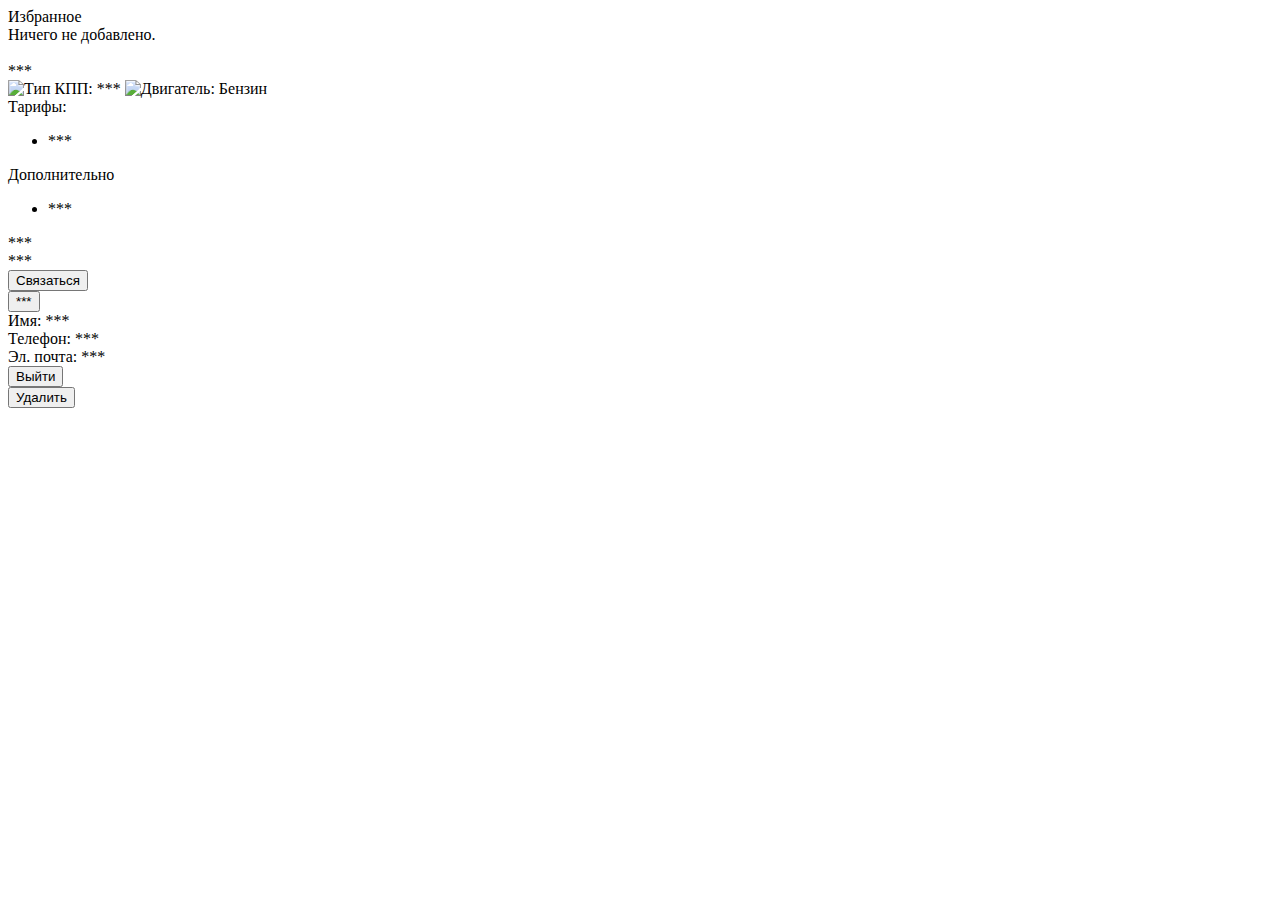
<file: src/main/resources/templates/account.html>
<!DOCTYPE html>
<html lang="en" xmlns="http://www.w3.org/1999/xhtml" xmlns:th="http://www.thymeleaf.org">
<head>
    <meta charset="UTF-8">
    <link rel="stylesheet" type="text/css" th:href="@{/css/account.css}">
    <link rel="stylesheet" type="text/css" th:href="@{css/header.css}">
    <link rel="stylesheet" type="text/css" th:href="@{css/footer.css}">
    <meta name="_csrf" th:content="${_csrf.token}"/>
    <meta name="_csrf_header" th:content="${_csrf.headerName}"/>
    <title>Аккаунт</title>
</head>
<body>
<header th:include="header :: header"></header>
  <main>
      <article class="favorite-cars">
          <div class="favorite-header">Избранное</div>
          <div th:if="${#lists.size(favorites)} == 0" class="nothing-found">Ничего не добавлено.</div>
          <div th:each="car : ${favorites}" class="car">
              <a class="img-link"><img th:src="@{'/api/image/'+ ${car.photos[0].id}}" class="car-image"></a>
              <div class="car-info">
                  <div class="car-name" th:text="${car.name}">***</div>
                  <img th:src="@{/img/gearbox.png}" width="26" height="20" alt="Тип КПП: " class="char-image">
                  <span class="characteristics" th:text="${car.gearbox.type}">***</span>
                  <img th:src="@{/img/fuel.png}" width="18" height="20" alt="Двигатель: " class="char-image">
                  <span class="characteristics" th:text="${car.engine.type}">Бензин</span><br>
                  <div class="addon-info">
                      <div class="rates-holder">
                          <div class="addon">Тарифы:</div>
                          <ul class="addon-list">
                              <li th:each="rate : ${car.rates}" th:text="${rate.rate}">***</li>
                          </ul>
                      </div>
                      <div class="addons-holder">
                          <div class="addon">Дополнительно</div>
                          <ul class="addon-list">
                              <li th:each="addon : ${car.addons}" th:text="${addon}">***</li>
                          </ul>
                      </div>
                  </div>
                  <div class="price-info" th:if="${car.payFrequency} != null" th:text="'Выплаты раз в ' + ${car.payFrequency} + ' ' + ${T(com.javatemplates.taxicompany.models.carmodel.StringDay).getDesc(car.payFrequency)}">***</div>
                  <div class="price-info" th:if="${car.rentalPeriod} != null" th:text="'Мин. срок аренды - ' + ${car.rentalPeriod} + ' ' + ${T(com.javatemplates.taxicompany.models.carmodel.StringDay).getDesc(car.rentalPeriod)}">***</div>
                  <div class="bottom-buttons-holder">
                      <form th:action="@{'/contact/car/' + ${car.id}}" method="post">
                          <button type="submit" class="bottom-button">
                              Связаться
                          </button>
                      </form>
                      <button th:if="${user}" th:attr="car-id=${car.id}" th:text="${user.isInFavorite(car.id)}?'Удалить':'В избранное'" type="button" class="bottom-button" th:classappend="${user.isInFavorite(car.id)}?'remove-favorite-button':'add-favorite-button'">
                          ***
                      </button>
                  </div>
              </div>
              <div class="car-price">
                  <div class="price" th:text="${car.price} + '₽/день'"></div>
              </div>
          </div>
      </article>
    <article class="user-info">
        <div class="user-info-field"> Имя: <span th:text="${user.name}">***</span></div>
        <div class="user-info-field"> Телефон: <span th:text="${user.phoneNumber}">***</span></div>
        <div class="user-info-field"> Эл. почта: <span th:text="${user.email} == ''?'не указан':${user.email}">***</span></div>
        <div class="user-buttons-holder">
            <form id="logout-form" th:action="@{/logout}" th:method="post">
                <button class="user-button">Выйти</button>
            </form>
            <form id="delete-account-form" th:action="@{/logout}" th:method="post">
                <button id="user-delete-button" class="user-button" th:attr="user-id=${user.id}">Удалить</button>
            </form>

        </div>
    </article>
  </main>
<script th:src="@{/js/account.js}">
</script>
<footer th:include="footer :: footer"></footer>
</body>
</html>
</file>
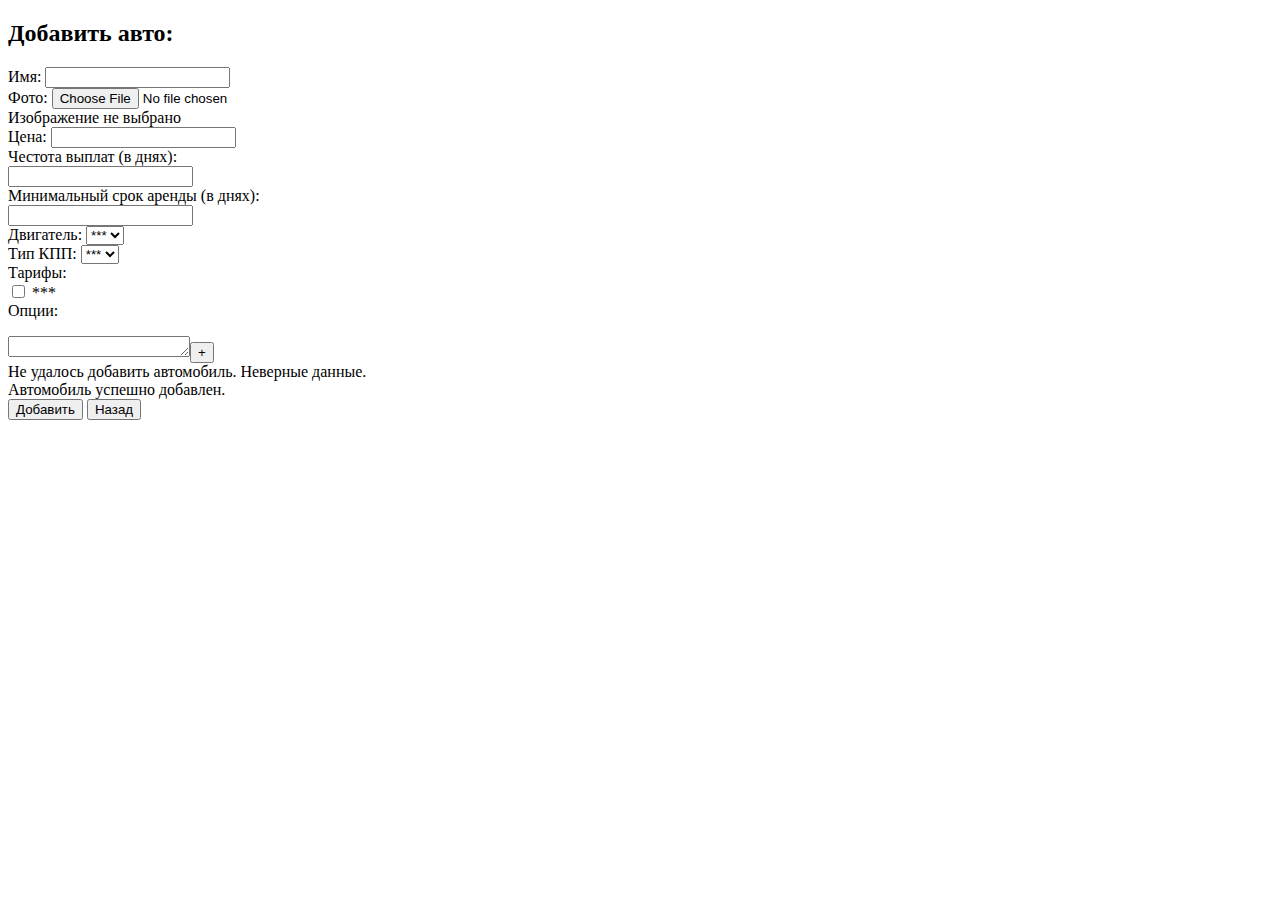
<file: src/main/resources/templates/add-car.html>
<!DOCTYPE html>
<html lang="en" xmlns="http://www.w3.org/1999/xhtml" xmlns:th="http://www.thymeleaf.org">
<head>
    <meta charset="UTF-8">
    <title>Добавть авто</title>
    <link rel="stylesheet" type="text/css" th:href="@{/css/add-car.css}">
    <meta name="_csrf" th:content="${_csrf.token}"/>
    <meta name="_csrf_header" th:content="${_csrf.headerName}"/>
</head>
<body>
    <h2>Добавить авто: </h2>
    <div class="form-group">
        <label for="name" class="form-label">Имя: </label>
        <input type="text" id="name">
    </div>
    <div class="form-group" id="image-choose">
        <label for="add-image" class="form-label">
            Фото:
        </label>
        <input type="file" id="add-image"><br>
        <div class = "preview-image" id="preview-blank">
            <div class="image-not-selected-text">Изображение не выбрано</div>
        </div>
    </div>
    <div class="form-group">
        <label for="price" class="form-label">Цена: </label>
        <input type="text" id="price">
    </div>
    <div class="form-group">
        <label for="name" class="form-label">Честота выплат (в днях): </label><br>
        <input type="text" id="pay-frequency">
    </div>
    <div class="form-group">
        <label for="name" class="form-label">Минимальный срок аренды (в днях): </label><br>
        <input type="text" id="rental-period">
    </div>
    <div class="form-group">
        <label for="engine" class="form-label">
            Двигатель:
        </label>
        <select id="engine">
            <option th:each="engine : ${T(com.javatemplates.taxicompany.models.carmodel.Engine).values()}"
                    th:text="${engine.type}"
                    th:value="${engine}">
                ***
            </option>
        </select>
    </div>
    <div class="form-group">
        <label for="gearbox">
            Тип КПП:
        </label>
        <select id="gearbox" class="entry-select">
            <option th:each="gearbox : ${T(com.javatemplates.taxicompany.models.carmodel.Gearbox).values()}"
                    th:text="${gearbox.type}"
                    th:value="${gearbox}">
                ***
            </option>
        </select>
    </div>
    <div class="form-group">
        <div>Тарифы: </div>
        <div class="rate" th:each="rate : ${T(com.javatemplates.taxicompany.models.carmodel.Rate).values()}">
            <input type="checkbox" th:value="${rate}" class="rate-checkbox" th:id="'checkbox-' + ${rateStat.index}">
            <label th:for="'checkbox-' + ${rateStat.index}" class="entry-text" th:text="${rate.rate}">***</label>
        </div>
    </div>
    <div class="form-group">
        <div>
            Опции:
        </div>
        <ul id="addons">
        </ul>
        <div class="addon-button-holder">
            <textarea id="addon-text" rows="1" cols="20"></textarea><button id="addon-add" class="add change-list">+</button>
        </div>
    </div>
    <div class="form-group error-message">
        Не удалось добавить автомобиль. Неверные данные.
    </div>
    <div class="form-group success-message">
        Автомобиль успешно добавлен.
    </div>
    <div class="form-group">
        <button id="put" type="button" class="regular-button">
            Добавить
        </button>
        <a th:href="@{/admin/cars?page=0}">
            <button class="regular-button">Назад</button>
        </a>
    </div>
    <script th:src="@{/js/add-car.js}">
    </script>
</body>
</html>
</file>
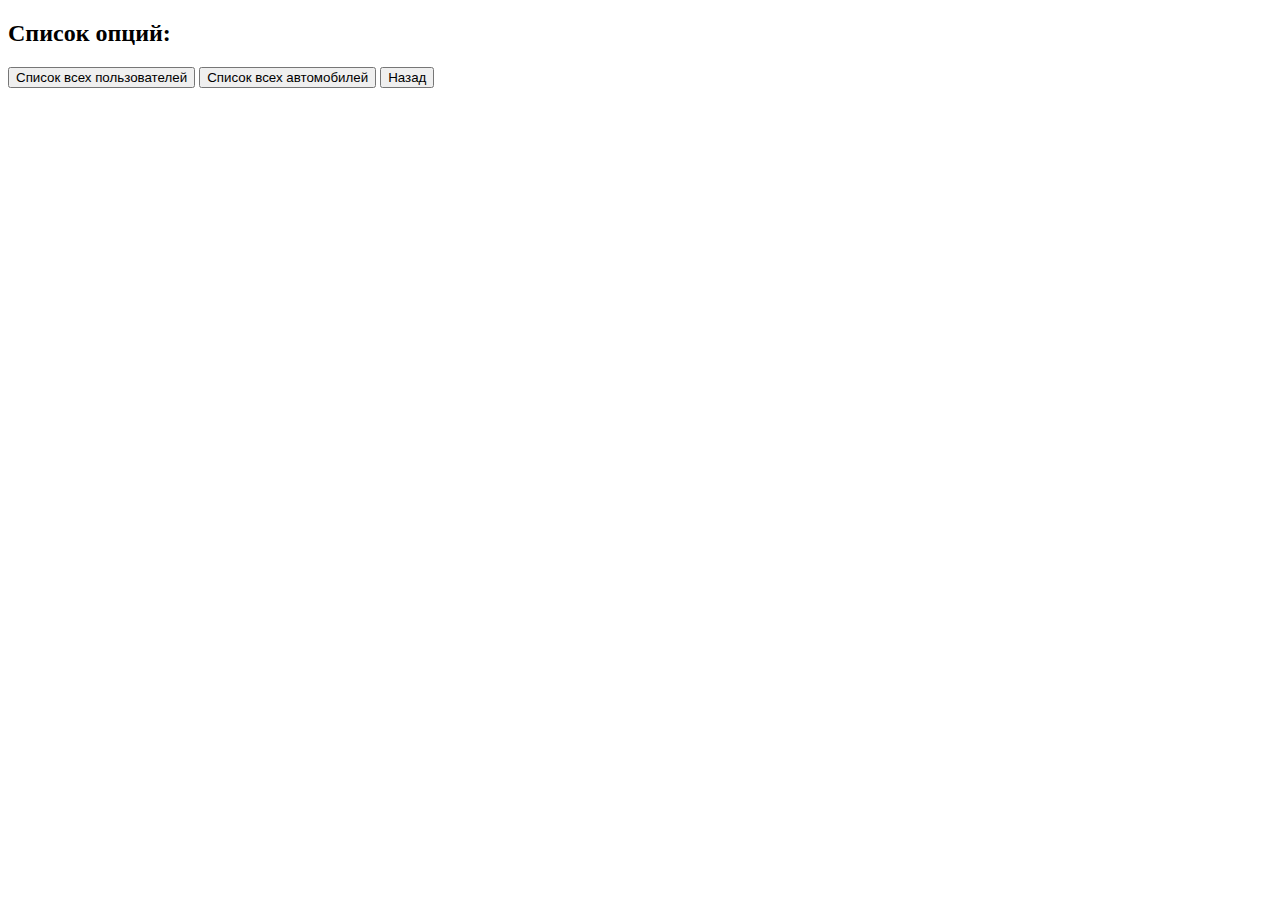
<file: src/main/resources/templates/admin.html>
<!DOCTYPE html>
<html lang="en" xmlns="http://www.w3.org/1999/xhtml" xmlns:th="http://www.thymeleaf.org">
<head>
    <meta charset="UTF-8">
    <link rel="stylesheet" type="text/css" th:href="@{/css/admin.css}">
    <title>Панель администратора</title>
</head>
<body>
    <h2>
        Список опций:
    </h2>
    <div class="options-list">
        <a th:href="@{/admin/users}">
            <button class="option-button">Список всех пользователей</button>
        </a>
        <a th:href="@{admin/cars?page=0}">
            <button class="option-button">Список всех автомобилей</button>
        </a>
        <a th:href="@{/home}">
            <button class="option-button">Назад</button>
        </a>
    </div>
</body>
</html>
</file>
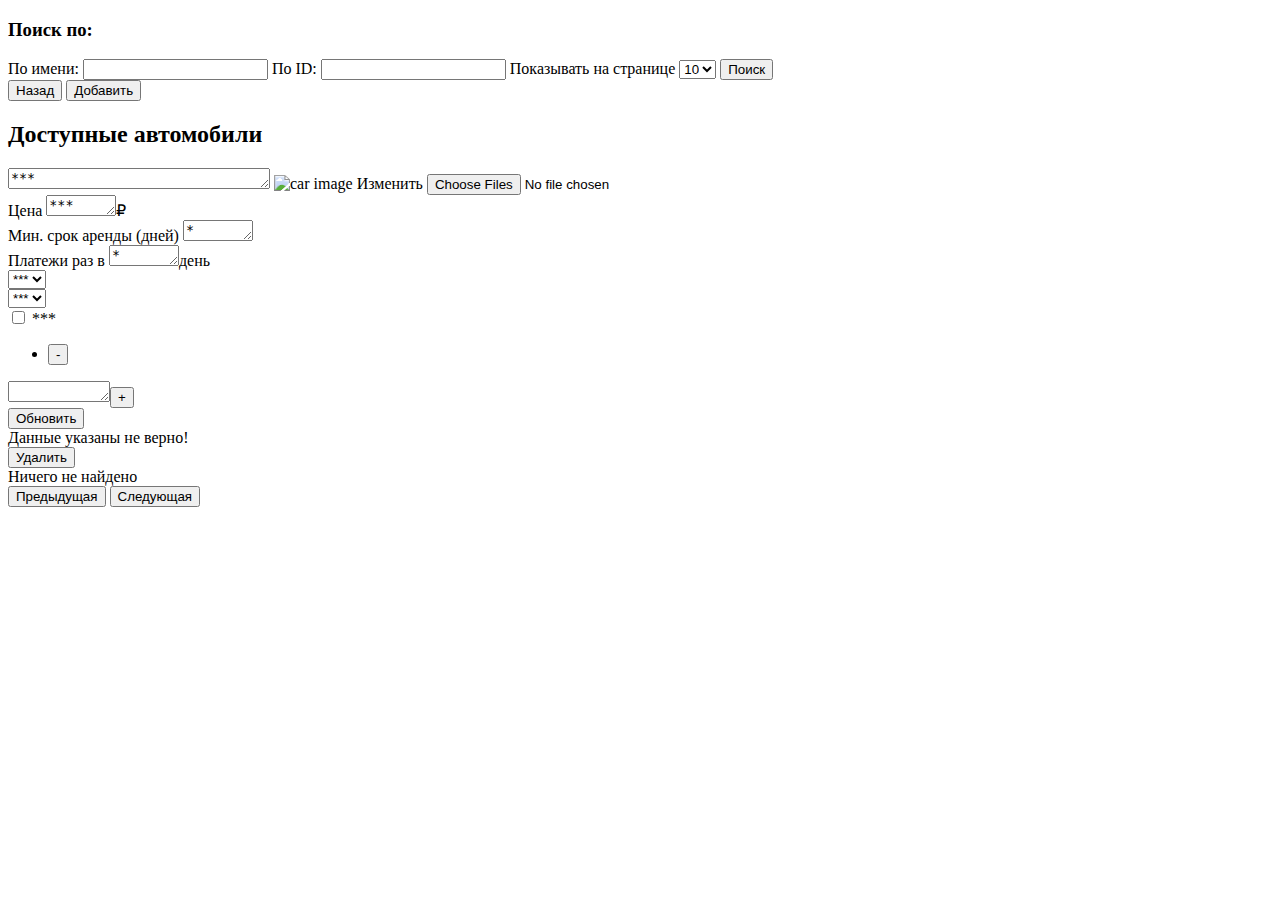
<file: src/main/resources/templates/cars-admin.html>
<!DOCTYPE html>
<html lang="en" xmlns="http://www.w3.org/1999/xhtml" xmlns:th="http://www.thymeleaf.org">
<head>
    <meta charset="UTF-8">
    <link rel="stylesheet" type="text/css" th:href="@{/css/admin-cars.css}">
    <meta name="_csrf" th:content="${_csrf.token}"/>
    <meta name="_csrf_header" th:content="${_csrf.headerName}"/>
    <title>Список автомобилей</title>
</head>
<body>
    <form th:action="@{/admin/cars/setfilter}" method="post" class="filter-form">
        <h3>
            Поиск по:
        </h3>
        <label for="filter-name" class="filter-label">По имени: </label>
        <input type="text" class="filter-text" id="filter-name" name="name" value="">
        <label for="id" class="filter-label">По ID: </label>
        <input type="text" class="filter-text" id="id" name="id" value="">
        <span>
            Показывать на странице
        </span>
        <select name="size">
            <option th:selected="${filter.size} == 10" value="10">10</option>
            <option th:selected="${filter.size} == 25" value="25">25</option>
            <option th:selected="${filter.size} == 50" value="50">50</option>
        </select>
        <button type="submit" class="regular-button">Поиск</button>
    </form>
    <a class="upper-button" th:href="@{/admin}">
        <button class="regular-button">
            Назад
        </button>
    </a>
    <a class="upper-button" th:href="@{/admin/cars/add}">
        <button class="regular-button">
            Добавить
        </button>
    </a>
    <h2>Доступные автомобили</h2>
    <div class="cars-holder">
        <div th:each="car : ${cars}" class="car-entry" th:id="${car.id}">
            <div class="entry-elem">
                <div class="number" th:text="${car.id}"></div>
            </div>
            <div class="entry-elem">
                <textarea th:id="${car.id} + '-name'" class="name-text" rows="1" cols="30" th:text="${car.name}">***</textarea>
                <img th:src="@{'/api/image/' + ${car.photos[0].id}}" th:id="${car.id} + '-image'" class="entry-image" alt="car image">
                <label class="change-image-label" th:for="'change-image-' + ${car.id}">Изменить</label>
                <input type="file" multiple th:id="'change-image-' + ${car.id}" th:attr="car-id=${car.id}" class="change-image">
            </div>
            <div class="entry-elem">
                <div class="entry-price-elem">
                    <label th:for="${car.id} + '-price'">Цена</label>
                    <textarea th:id="${car.id} + '-price'" rows="1" cols="6" th:text="${car.price}">***</textarea><span>₽</span>
                </div>
                <div class="entry-price-elem">
                    <label th:for="${car.id} + '-rental-period'">Мин. срок аренды (дней)</label>
                    <textarea th:id="${car.id} + '-rental-period'" rows="1" cols="6" th:text="${car.rentalPeriod}">*</textarea>
                </div>
                <div class="entry-price-elem">
                    <label th:for="${car.id} + '-pay-frequency'">Платежи раз в</label>
                    <textarea th:id="${car.id} + '-pay-frequency'" rows="1" cols="6" th:text="${car.payFrequency}">*</textarea><span>день</span>
                </div>
            </div>
            <div class="entry-elem">
                <select th:id="${car.id} + '-gearbox'" class="entry-select">
                    <option th:each="gearbox : ${T(com.javatemplates.taxicompany.models.carmodel.Gearbox).values()}"
                            th:text="${gearbox.type}" th:selected="${car.gearbox} == ${gearbox}"
                            th:value="${gearbox}">
                        ***
                    </option>
                </select>
            </div>
            <div class="entry-elem">
                <select th:id="${car.id} + '-engine'" class="entry-select">
                    <option th:each="engine : ${T(com.javatemplates.taxicompany.models.carmodel.Engine).values()}"
                    th:text="${engine.type}" th:selected="${car.engine} == ${engine}"
                    th:value="${engine}">
                        ***
                    </option>
                </select>
            </div>
            <div class="entry-elem">
                <div class="rates-holder">
                    <div th:each="rate : ${T(com.javatemplates.taxicompany.models.carmodel.Rate).values()}">
                        <input type="checkbox" th:checked="${#lists.contains(car.rates, rate)}" th:value="${rate}" th:class="'rate-checkbox-'+${car.id}" th:id="${car.id} + '-' + ${rateStat.index} + '-rate'">
                        <label th:for="${car.id} + '-' + ${rateStat.index} + '-rate'" class="entry-text" th:text="${rate.rate}">***</label>
                    </div>
                </div>
            </div>
            <div class="entry-elem">
                <ul th:id="${car.id} + '-addons'" class="addons">
                    <li th:each="addon : ${car.addons}"><span th:class="'addon-text-' + ${car.id}" th:text="${addon}"></span><button th:attr="car-id=${car.id}" class="change-list remove">-</button></li>
                </ul>
                <div class="addon-button-holder">
                    <textarea th:id="${car.id} + '-addon-text'" rows="1" cols="10"></textarea><button th:attr="car-id=${car.id}" class="add change-list">+</button>
                </div>
            </div>
            <div class="entry-elem">
                <div class="control-buttons-holder">
                    <button class="regular-button control-button update-car" th:attr="car-id=${car.id}">Обновить</button>
                    <div class="error-message">Данные указаны не верно!</div>
                    <button class="regular-button control-button delete-car" th:attr="car-id=${car.id}">Удалить</button>
                </div>
            </div>
        </div>
    </div>
    <div class="nothing-found-message" th:if="${#lists.isEmpty(cars)}">
        Ничего не найдено
    </div>
    <div th:if="!${#lists.isEmpty(cars)}" class="buttons-holder">
        <a th:if="!${first}" th:href="@{/admin/cars(page=${page} - 1)}">
            <button class="regular-button page-button">
                Предыдущая
            </button>
        </a>
        <a th:if="!${last}" th:href="@{/admin/cars(page=${page} + 1)}">
            <button class="regular-button page-button">
                Следующая
            </button>
        </a>
    </div>
<script th:src="@{/js/cars-admin.js}">
</script>
</body>
</html>
</file>
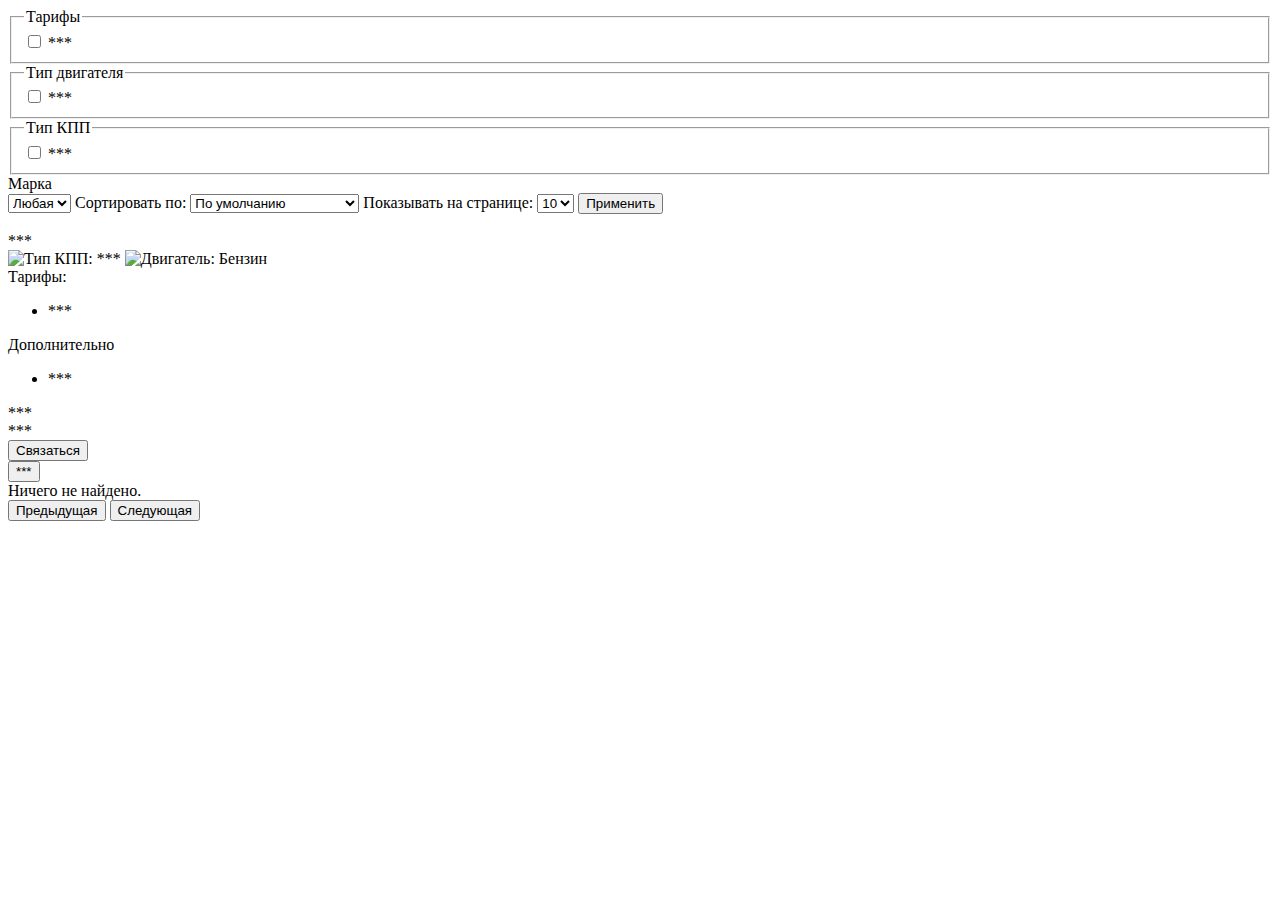
<file: src/main/resources/templates/cars.html>
<!DOCTYPE html>
<html lang="en">
<head>
    <meta charset="UTF-8">
    <title>Все машины</title>
    <link rel="stylesheet" type="text/css" th:href="@{/css/cars.css}">
    <link rel="stylesheet" type="text/css" th:href="@{/css/header.css}">
    <link rel="stylesheet" type="text/css" th:href="@{/css/footer.css}">
    <meta name="_csrf" th:content="${_csrf.token}"/>
    <meta name="_csrf_header" th:content="${_csrf.headerName}"/>
</head>
<body>
  <header th:include="header :: header"></header>
  <main>
      <form class="filter-parameters" th:action="@{/cars/all/setfilter}" method="post" th:object="${filter}">
          <fieldset>
              <legend>Тарифы</legend>
              <div th:each="rate : ${T(com.javatemplates.taxicompany.models.carmodel.Rate).values()}">
                  <input type="checkbox" th:field="*{rates}"  th:value="${rate}">
                  <label th:for="${#ids.prev('rates')}" th:text="${rate.rate}">***</label>
              </div>
          </fieldset>
          <fieldset>
              <legend>Тип двигателя</legend>
              <div th:each="engine : ${T(com.javatemplates.taxicompany.models.carmodel.Engine).values()}">
                  <input type="checkbox" th:field="*{engines}" th:value="${engine}">
                  <label th:for="${#ids.prev('engines')}" th:text="${engine.type}">***</label>
              </div>
          </fieldset>
          <fieldset>
              <legend>Тип КПП</legend>
              <div th:each="gearbox : ${T(com.javatemplates.taxicompany.models.carmodel.Gearbox).values()}">
                  <input type="checkbox" th:field="*{gearboxes}" th:value="${gearbox}">
                  <label th:for="${#ids.prev('gearboxes')}" th:text="${gearbox.type}">***</label>
              </div>
          </fieldset>
          <span class="filter-text">Марка</span><br>
          <select name="company" th:field="*{company}">
              <option value="any" selected>Любая</option>
              <option th:each="company : *{availableCompanies}" th:text="${company}" th:value="${company}"></option>
          </select>
          <span class="filter-text">Сортировать по:</span>
          <select name="sort" th:field="*{sort}">
              <option value="default">По умолчанию</option>
              <option value="price">Цене</option>
              <option value="rental-period-asc">Срок аренды (по возр.)</option>
              <option value="rental-period-desc">Срок аренды (по убыв.)</option>
          </select>
          <span class="filter-text">Показывать на странице: </span>
          <select name="show" th:field="*{showMax}">
              <option value="10">10</option>
              <option value="25">25</option>
              <option value="50">50</option>
          </select>
          <input type="submit" class="filter-button" value="Применить">
      </form>
      <article th:if="!${#lists.isEmpty(cars)}" class="content">
          <div th:each="car : ${cars}" class="car" th:classappend="(${car.id} == ${scrollTo})?'scroll-to':''">
              <a class="img-link"><img th:src="@{'/api/image/'+ ${car.photos[0].id}}" class="car-image"></a>
              <div class="car-info">
                  <div class="car-name" th:text="${car.name}">***</div>
                  <img th:src="@{/img/gearbox.png}" width="26" height="20" alt="Тип КПП: " class="char-image">
                  <span class="characteristics" th:text="${car.gearbox.type}">***</span>
                  <img th:src="@{/img/fuel.png}" width="18" height="20" alt="Двигатель: " class="char-image">
                  <span class="characteristics" th:text="${car.engine.type}">Бензин</span><br>
                  <div class="addon-info">
                      <div class="rates-holder">
                          <div class="addon">Тарифы:</div>
                          <ul class="addon-list">
                              <li th:each="rate : ${car.rates}" th:text="${rate.rate}">***</li>
                          </ul>
                      </div>
                      <div class="addons-holder">
                          <div class="addon">Дополнительно</div>
                          <ul class="addon-list">
                              <li th:each="addon : ${car.addons}" th:text="${addon}">***</li>
                          </ul>
                      </div>
                  </div>
                  <div class="price-info" th:if="${car.payFrequency} != null" th:text="'Выплаты раз в ' + ${car.payFrequency} + ' ' + ${T(com.javatemplates.taxicompany.models.carmodel.StringDay).getDesc(car.payFrequency)}">***</div>
                  <div class="price-info" th:if="${car.rentalPeriod} != null" th:text="'Мин. срок аренды - ' + ${car.rentalPeriod} + ' ' + ${T(com.javatemplates.taxicompany.models.carmodel.StringDay).getDesc(car.rentalPeriod)}">***</div>
                  <div class="bottom-buttons-holder">
                      <form th:action="@{'/contact/car/' + ${car.id}}" method="post">
                          <button type="submit" class="bottom-button">
                              Связаться
                          </button>
                      </form>
                      <button th:if="${user}" th:attr="car-id=${car.id}" th:text="${user.isInFavorite(car.id)}?'Удалить':'В избранное'" type="button" class="bottom-button" th:classappend="${user.isInFavorite(car.id)}?'remove-favorite-button':'add-favorite-button'">
                          ***
                      </button>
                  </div>

              </div>
              <div class="car-price">
                  <div class="price" th:text="${car.price} + '₽/день'"></div>
              </div>
          </div>
      </article>
      <div th:if="${#lists.isEmpty(cars)}" class="list-empty-message">
          Ничего не найдено.
      </div>
      <script th:src="@{/js/cars.js}">
      </script>
  </main>
  <div th:if="!${#lists.isEmpty(cars)}" class="buttons-holder">
      <a th:if="!${first}" th:href="@{/cars/all(page=${page} - 1)}">
          <button class="page-button">
              Предыдущая
          </button>
      </a>
      <a th:if="!${last}" th:href="@{/cars/all(page=${page} + 1)}">
          <button class="page-button">
              Следующая
          </button>
      </a>
  </div>
  <footer th:include="footer :: footer"></footer>
</body>
</html>
</file>
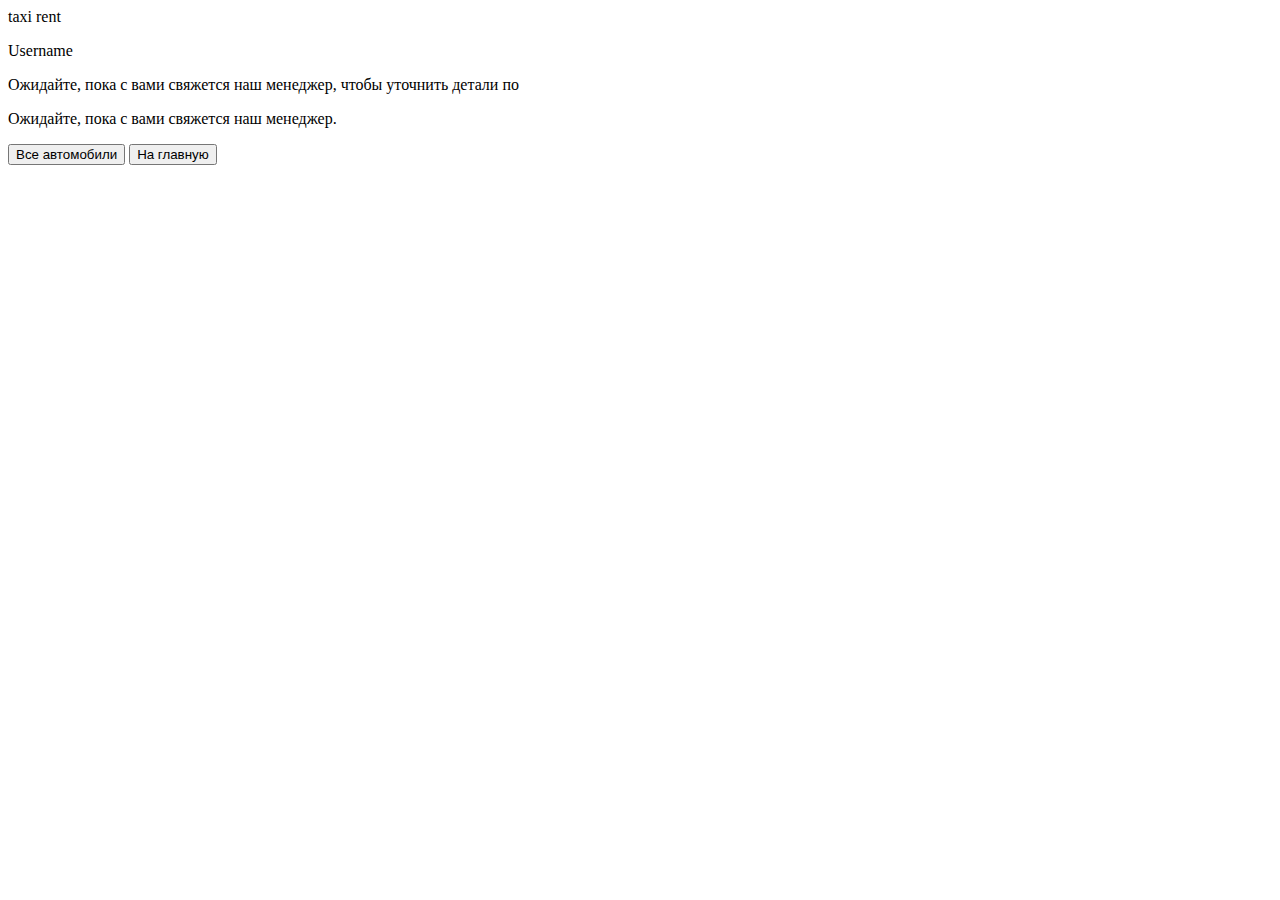
<file: src/main/resources/templates/contact-confirm.html>
<!DOCTYPE html>
<html lang="en">
<head>
    <meta charset="UTF-8">
    <link rel="stylesheet" type="text/css" th:href="@{/css/contact-confirm.css}">
    <title>Заявка принята</title>
</head>
<body>
  <article class="contact-confirm-holder">
      <div class="logo-text">taxi rent</div>
      <div class="form-header-line" id="row1"></div>
      <div class="form-header-line" id="row2"></div>
      <p th:text="${username} + ', ваша заявка принята.'">
          Username
      </p>
      <p th:if="${car} != null">
        Ожидайте, пока с вами свяжется наш менеджер, чтобы уточнить детали по
          <span th:text="${car.name}"></span>
      </p>
      <p th:if="${car} == null">
          Ожидайте, пока с вами свяжется наш менеджер.
      </p>
      <div class="buttons-holder">
          <a th:href="@{/cars/all?page=0}">
              <button type="button" class="contact-confirm-button">Все автомобили</button>
          </a>
          <a th:href="@{/home}">
              <button type="button" class="contact-confirm-button">На главную</button>
          </a>
      </div>
  </article>
</body>
</html>
</file>
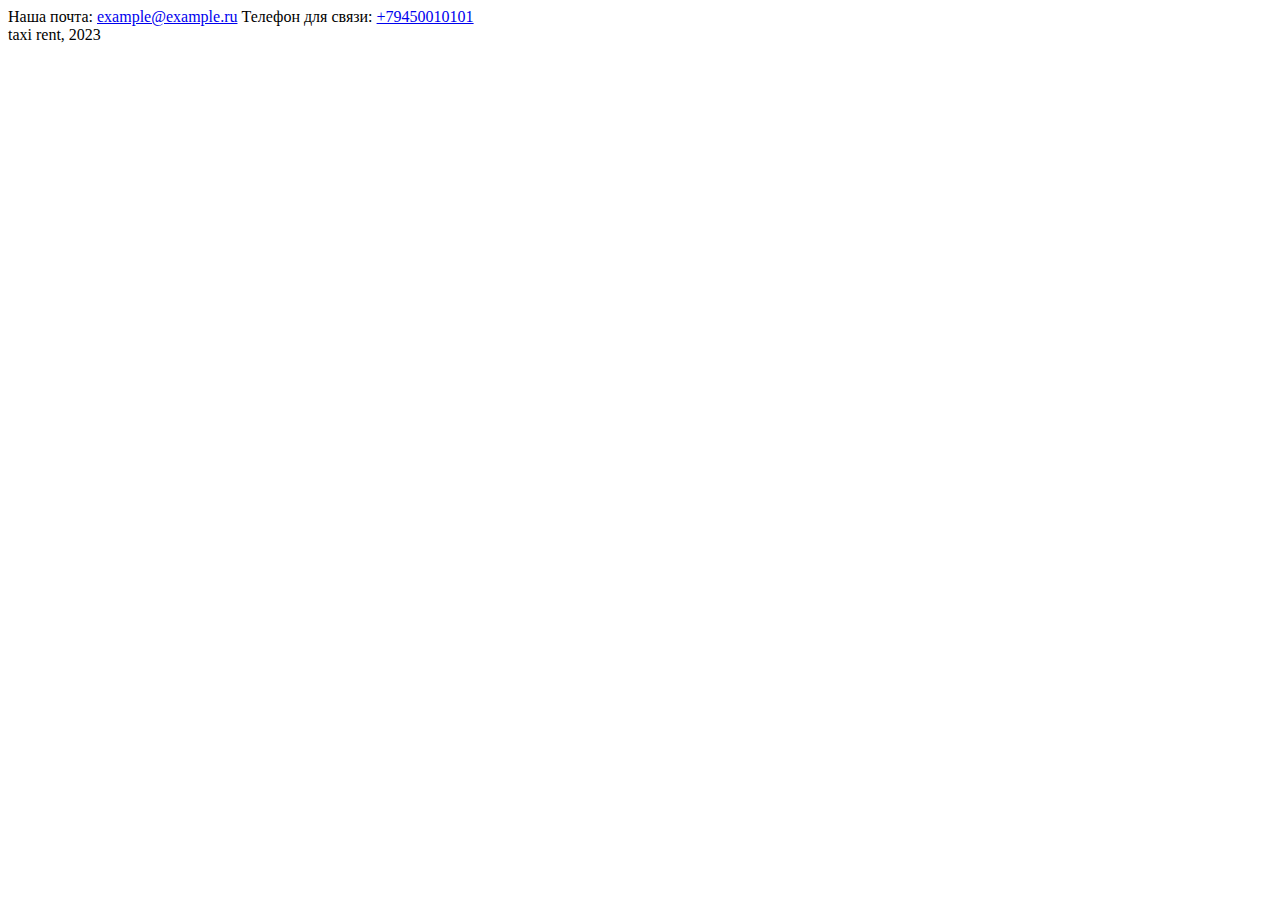
<file: src/main/resources/templates/footer.html>
<!DOCTYPE html>
<html lang="en" xmlns="http://www.w3.org/1999/xhtml" xmlns:th="http://www.thymeleaf.org">
<body>
  <footer th:fragment="footer">
    <div class="contacts">
      <span class="footer-text">Наша почта: </span>
      <a href="mailto:example@example.ru" class="footer-link">example@example.ru</a>
      <span class="footer-text">Телефон для связи: </span>
      <a href="tel:+79450010101" class="footer-link">+79450010101</a>
    </div>
    <span class="copy-text">taxi rent, 2023</span>
  </footer>
</body>
</html>
</file>
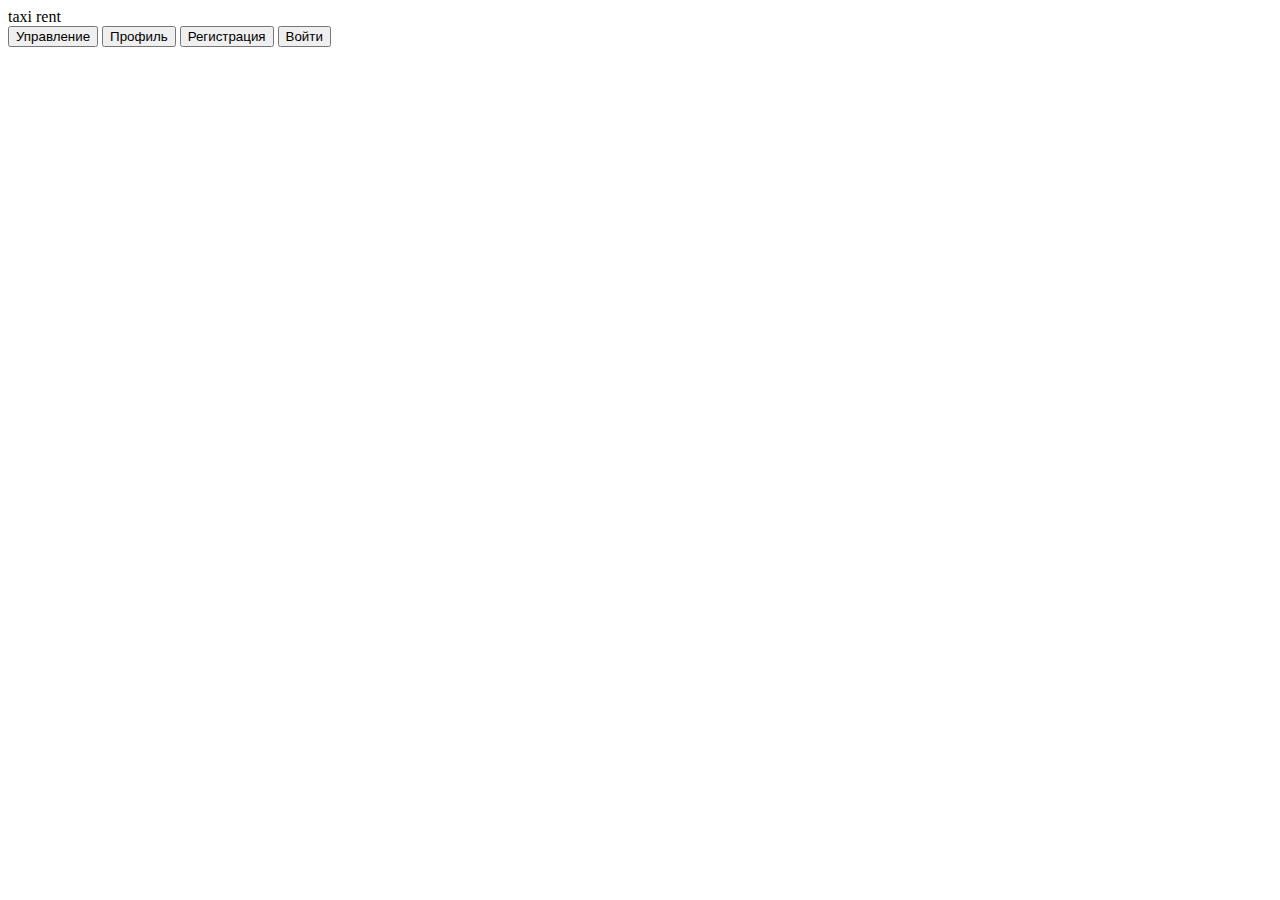
<file: src/main/resources/templates/header.html>
<!DOCTYPE html>
<html lang="en" xmlns="http://www.w3.org/1999/xhtml" xmlns:th="http://www.thymeleaf.org">
<body>
    <header th:fragment="header">
        <div id="logo"><a th:href="@{/home}">taxi rent</a><div class="header-image" id="row1">
        </div><div class="header-image" id="row2"></div></div>
        <div class="header-buttons-holder">
            <span th:if="${user}" class="username-header" th:text="'Здравствуйте, ' + ${user.name}"></span>
            <a th:if="${admin}" th:href="@{/admin}">
                <button class="header-button">
                    Управление
                </button>
            </a>
            <a th:if="${user}" th:href="@{/account}">
                <button type="button" class="header-button">
                    Профиль
                </button>
            </a>
            <a th:unless="${user}" th:href="@{/register}">
                <button type="button" class="header-button" id="reg-in-button">
                    Регистрация
                </button>
            </a>
            <a th:unless="${user}" th:href="@{/login}">
                <button type="button" class="header-button" id="sign-in-button">
                    Войти
                </button>
            </a>
        </div>
    </header>
</body>
</html>
</file>
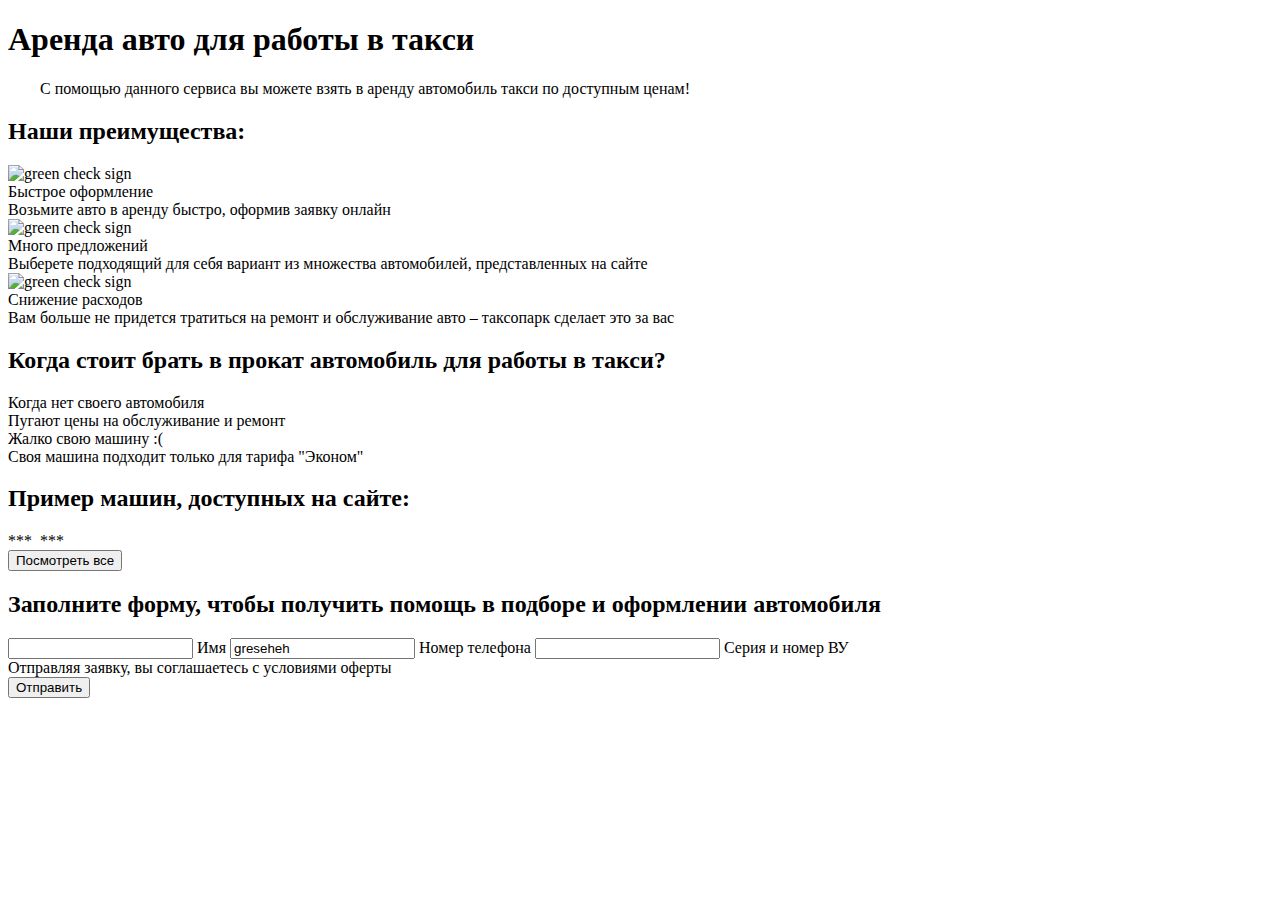
<file: src/main/resources/templates/home.html>
<!DOCTYPE html>
<html lang="en" xmlns="http://www.w3.org/1999/xhtml" xmlns:th="http://www.thymeleaf.org">
<head>
  <meta charset="UTF-8">
  <meta name="viewport" content="width=device-width, initial-scale=1.0">
  <title>Аренда авто под такси в Москве</title>
  <link rel="stylesheet" type="text/css" th:href="@{css/home-css.css}">
  <link rel="stylesheet" type="text/css" th:href="@{css/header.css}">
  <link rel="stylesheet" type="text/css" th:href="@{css/footer.css}">
  <link rel="preconnect" href="https://fonts.googleapis.com">
  <link rel="preconnect" href="https://fonts.gstatic.com" crossorigin>
  <link href="https://fonts.googleapis.com/css2?family=Noto+Sans&display=swap" rel="stylesheet">
</head>
<body>
<header th:include="header :: header"></header>
<main>
  <h1>
    Аренда авто для работы в такси
  </h1>
  <p class="text">
    &emsp;&emsp;С помощью данного сервиса вы можете взять в аренду автомобиль такси по доступным ценам!
  </p>
  <h2>
    Наши преимущества:
  </h2>
  <article class="advantages">
    <img class="check-sign" th:src="@{img/check-sign.png}" width="30" height="30" alt="green check sign">
    <div class="advantage">
      <span class="advantage-header">Быстрое оформление</span><br>
      Возьмите авто в аренду быстро, оформив заявку онлайн
    </div>
    <img class="check-sign" th:src="@{img/check-sign.png}" width="30" height="30" alt="green check sign">
    <div class="advantage">
      <span class="advantage-header">Много предложений</span><br>
      Выберете подходящий для себя вариант из множества автомобилей, представленных на сайте
    </div>
    <img class="check-sign" th:src="@{img/check-sign.png}" width="30" height="30" alt="green check sign">
    <div class="advantage">
      <span class="advantage-header">Снижение расходов</span><br>
      Вам больше не придется тратиться на ремонт и обслуживание авто &#8211; таксопарк сделает это за вас
    </div>
  </article>
  <h2>
    Когда стоит брать в прокат автомобиль для работы в такси?
  </h2>
  <article class="cases">
    <span class="case"><div class="marker" id="marker1"></div>Когда нет своего автомобиля</span>
    <span class="case"><div class="marker" id="marker2"></div>Пугают цены на обслуживание и ремонт</span>
    <span class="case"><div class="marker" id="marker3"></div>Жалко свою машину :(</span>
    <span class="case"><div class="marker" id="marker4"></div>Своя машина подходит только для тарифа "Эконом"</span>
  </article>
  <h2>
    Пример машин, доступных на сайте:
  </h2>
  <article class="cars">
    <a th:each="car : ${cars}" th:href="@{'/cars/' + ${car.id}}">
      <div  class="car">
        <span class="car-header" th:text="${car.name}">***</span>
        <img class="car-image" th:src="@{'/api/image/' + ${car.photos[0].id}}" >
        <span class="car-price" th:text="'От ' + ${car.price} + '₽ в сутки'">***</span>
      </div>
    </a>
  </article>
  <div class="all-cars-button-holder">
    <a th:href="@{/cars/all(page=0)}">
      <button type="button" class="show-all-cars black-button">Посмотреть все</button>
    </a>
  </div>

  <h2>Заполните форму, чтобы получить помощь в подборе и оформлении автомобиля</h2>
  <form th:action="@{/contact}" method="post" th:object="${contactForm}" class="found-car-form">
    <input type="text" th:field="*{name}" name="name" id="name" class="form-text-input" required>
    <label for="name" class="form-label req" id="name-label">Имя</label>
    <input type="text" th:field="*{phoneNumber}" class="form-text-input" id="phone" name="phone" required value="greseheh">
    <label for="phone" class="form-label">Номер телефона</label>
    <input type="text" th:field="*{driverLicense}" class="form-text-input" id="license">
    <label for="license" class="form-label">Серия и номер ВУ</label>
    <div class="form-text">Отправляя заявку, вы соглашаетесь с условиями <a th:href="@{/api/files/offer}">оферты</a></div>
    <button type="submit" class="send-form black-button">Отправить</button>
  </form>
</main>
<footer th:include="footer :: footer"></footer>
</body>
</html>
</file>
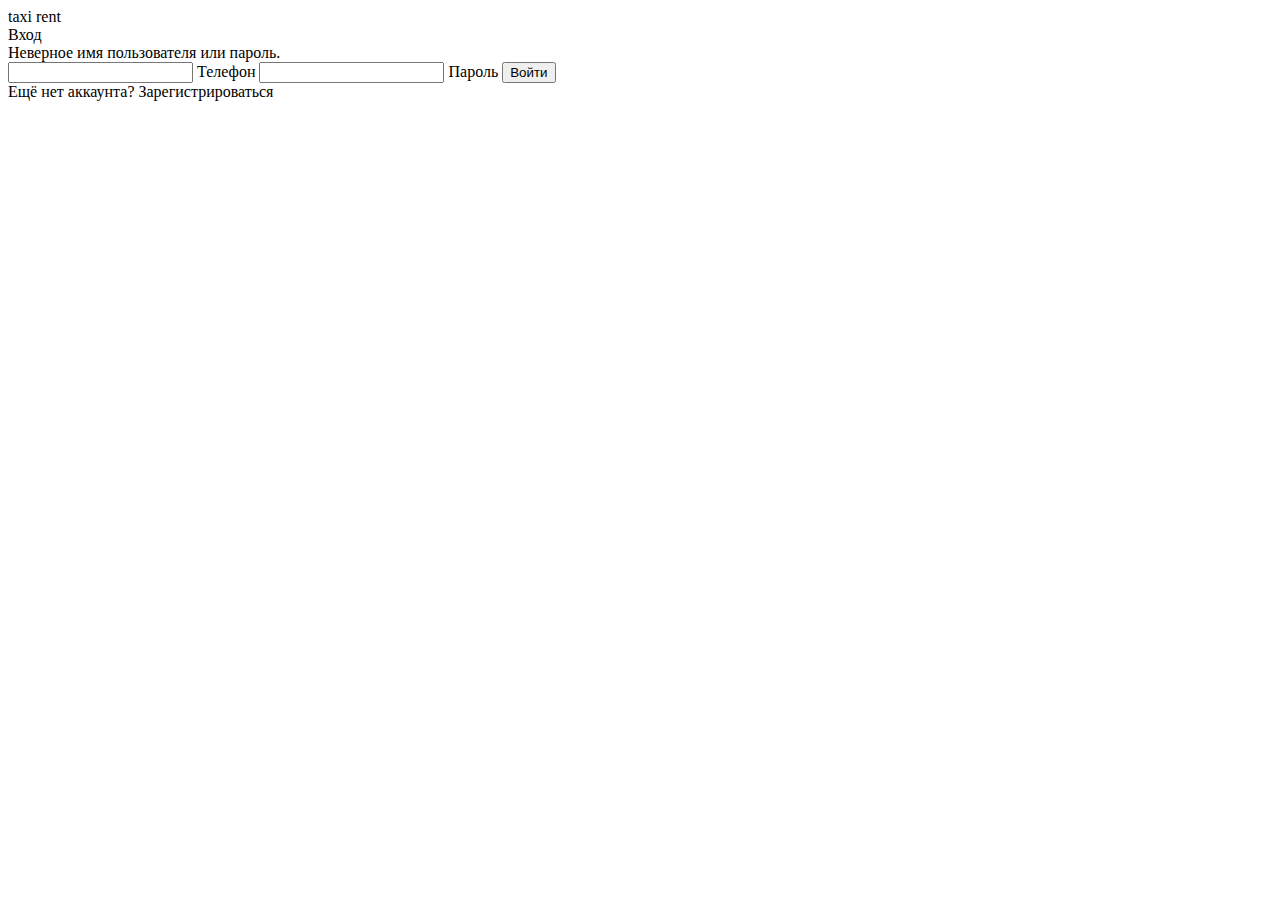
<file: src/main/resources/templates/login.html>
<!DOCTYPE html>
<html lang="en" xmlns="http://www.w3.org/1999/xhtml" xmlns:th="http://www.thymeleaf.org">
<head>
  <meta charset="UTF-8">
  <link rel="stylesheet" type="text/css" th:href="@{/css/login.css}">
  <link rel="stylesheet" type="text/css" th:href="@{/css/form-general.css}">
  <link rel="preconnect" href="https://fonts.googleapis.com">
  <link rel="preconnect" href="https://fonts.gstatic.com" crossorigin>
  <link href="https://fonts.googleapis.com/css2?family=Noto+Sans&display=swap" rel="stylesheet">
  <title>Войти</title>
</head>
<body>

    <div class="user-form">
      <div class="logo-text">taxi rent</div>
      <div class="form-header-line" id="row1"></div>
      <div class="form-header-line" id="row2"></div>
      <div class="form-header-text">Вход</div>
      <div th:if="${loginError}" class="form-error">Неверное имя пользователя или пароль.</div>
      <form th:action="@{/login}" method="post" class="form-holder">
        <input type="text" class="text-field" name="username" id="phoneNumber" required>
        <label for="phoneNumber" class="text-label">Телефон</label>
        <input type="password" class="text-field" name="password" id="password" required>
        <label for="password" class="text-label">Пароль</label>
        <button type="submit" class="form-submit" value="Login">Войти</button>
      </form>
    </div>
    <span>Ещё нет аккаунта? <a th:href="@{/register}">Зарегистрироваться</a></span>
</body>
</html>
</file>
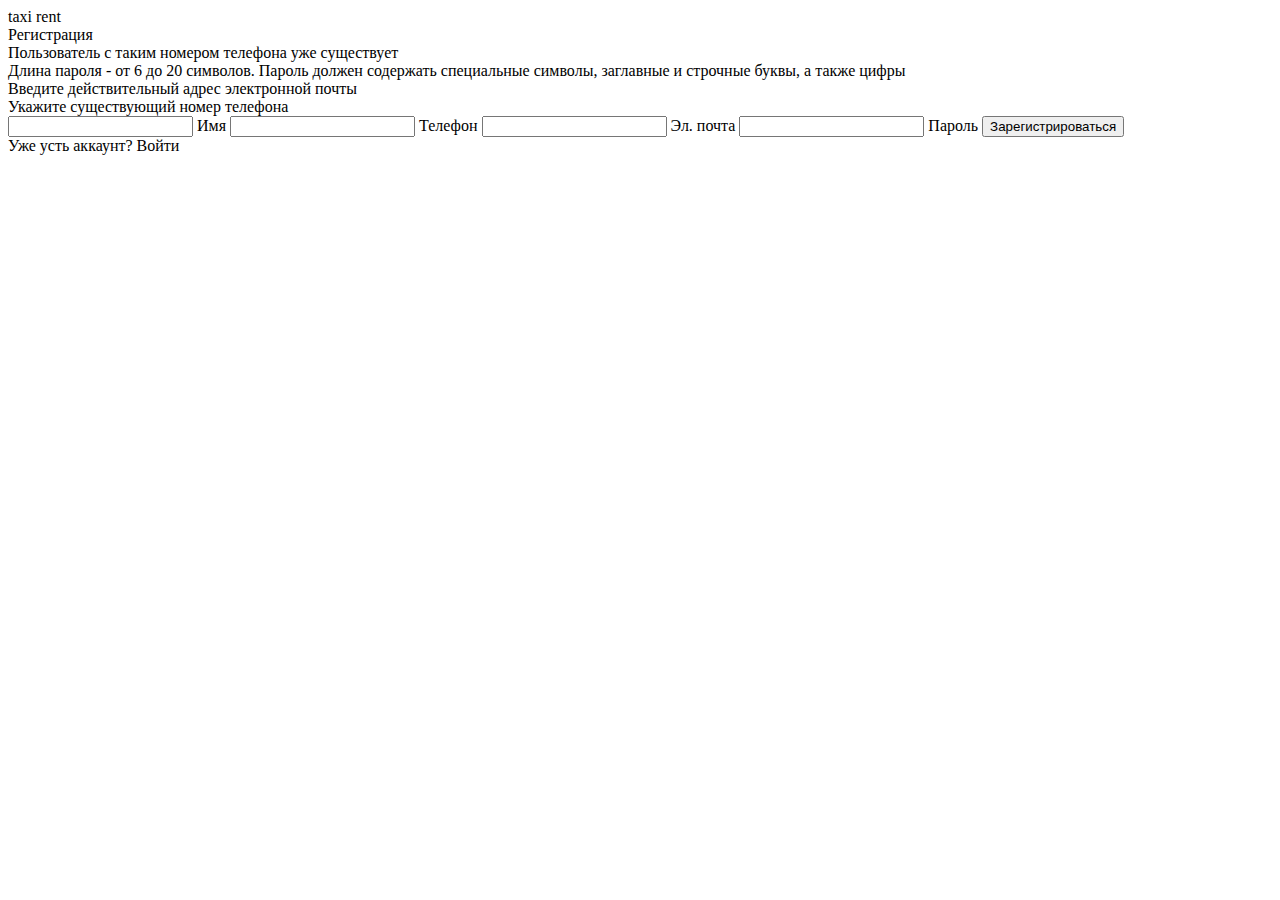
<file: src/main/resources/templates/regin.html>
<!DOCTYPE html>
<html lang="en" xmlns="http://www.w3.org/1999/xhtml" xmlns:th="http://www.thymeleaf.org">
<head>
    <meta charset="UTF-8">
    <link rel="stylesheet" type="text/css" th:href="@{/css/regin.css}">
    <link rel="stylesheet" type="text/css" th:href="@{/css/form-general.css}">
    <link rel="preconnect" href="https://fonts.googleapis.com">
    <link rel="preconnect" href="https://fonts.gstatic.com" crossorigin>
    <link href="https://fonts.googleapis.com/css2?family=Noto+Sans&display=swap" rel="stylesheet">
    <title>Зарегистрироваться</title>
</head>
<body>

<div class="user-form">
    <div class="logo-text">taxi rent</div>
    <div class="form-header-line" id="row1"></div>
    <div class="form-header-line" id="row2"></div>
    <div class="form-header-text">Регистрация</div>
    <div class="form-error" th:if="${alreadyExists}">Пользователь с таким номером телефона уже существует</div>
    <div class="form-error" th:if="${wrongPassword}">Длина пароля - от 6 до 20 символов. Пароль должен содержать специальные символы, заглавные и строчные буквы, а также цифры</div>
    <div class="form-error" th:if="${wrongEmail}">Введите действительный адрес электронной почты</div>
    <div class="form-error" th:if="${wrongPhoneNumber}">Укажите существующий номер телефона</div>
    <form th:action="@{/register}" th:object="${reginForm}" method="post" class="form-holder">
        <input type="text" class="text-field" id="name" th:field="*{name}" required>
        <label for="name" class="text-label">Имя</label>
        <input type="text" class="text-field" th:field="*{phoneNumber}" id="phoneNumber" required>
        <label for="phoneNumber" class="text-label">Телефон</label>
        <input type="text" class="text-field" th:field="*{email}" id="email">
        <label for="email" class="text-label">Эл. почта</label>
        <input type="text" class="text-field" th:field="*{password}" id="password" required>
        <label for="password" class="text-label">Пароль</label>
        <button type="submit" class="form-submit">Зарегистрироваться</button>
    </form>
</div>
<span>Уже усть аккаунт? <a th:href="@{/login}">Войти</a></span>
</body>
</html>
</file>
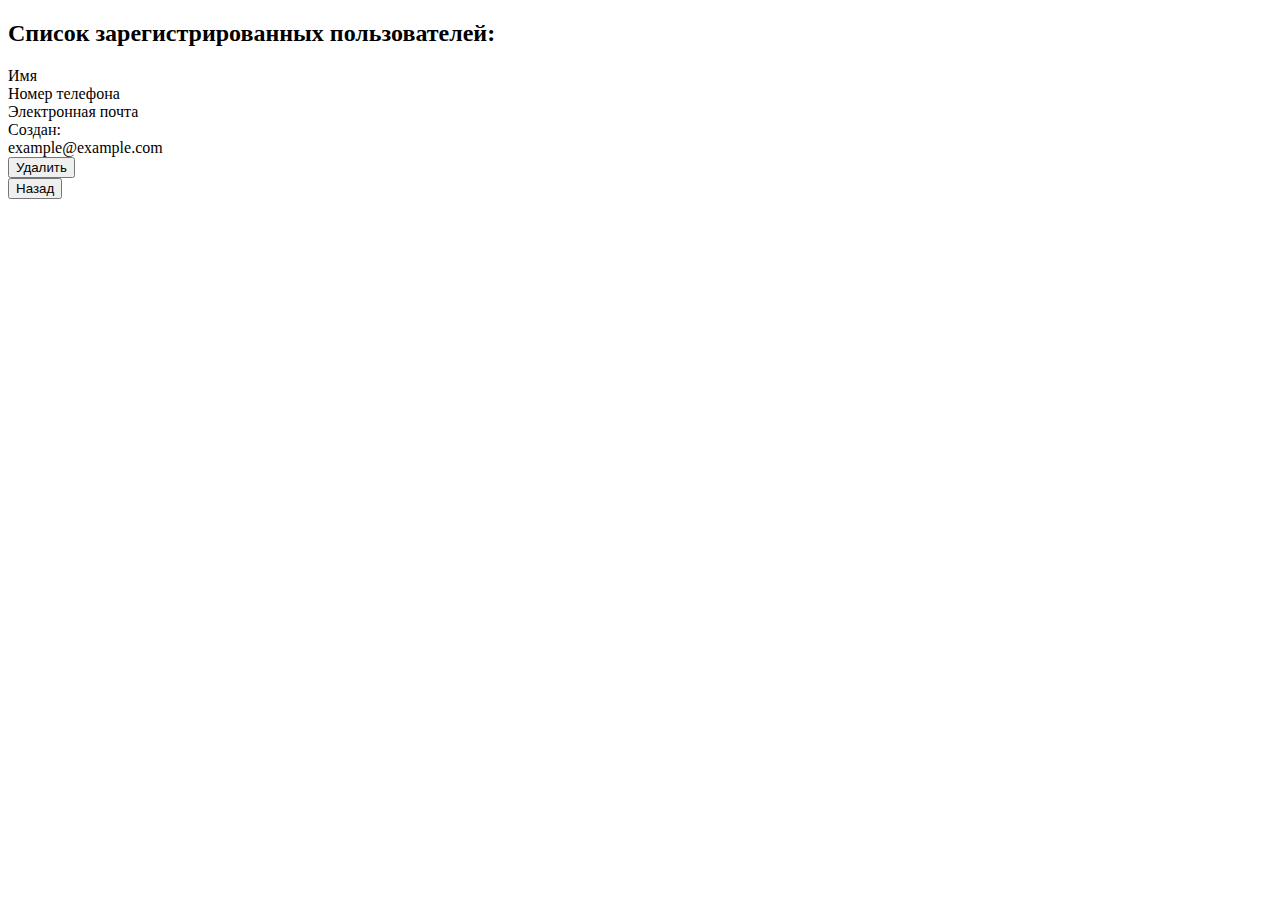
<file: src/main/resources/templates/users.html>
<!DOCTYPE html>
<html lang="en" xmlns="http://www.w3.org/1999/xhtml" xmlns:th="http://www.thymeleaf.org">
<head>
  <meta charset="UTF-8">
  <link rel="stylesheet" type="text/css" th:href="@{/css/users.css}">
  <title>Зарегистрированные пользователи</title>
  <meta name="_csrf" th:content="${_csrf.token}"/>
  <meta name="_csrf_header" th:content="${_csrf.headerName}"/>
</head>
<body>
<h2>
  Список зарегистрированных пользователей:
</h2>
<div class="table-holder">
  <div class="user-table">
    <div class="table-elem">
      Имя
    </div>
    <div class="table-elem">
      Номер телефона
    </div>
    <div class="table-elem">
      Электронная почта
    </div>
    <div class="table-elem">
      Создан:
    </div>
    <div class="table-elem">

    </div>
  </div>
  <div th:each="user : ${users}" class="user-table">
    <div class="table-elem" th:text="${user.name}">
    </div>
    <div class="table-elem" th:text="${user.phoneNumber}">
    </div>
    <div class="table-elem" th:text="${user.email}">
      example@example.com
    </div>
    <div class="table-elem" th:text="${user.createdAt.dayOfMonth} + '.' + ${user.createdAt.monthValue} + '.' + ${user.createdAt.year}" >
    </div>
    <div class="table-elem">
      <button type="button" class="delete-button" th:attr="delete-id=${user.id}">
        Удалить
      </button>
    </div>
  </div>
</div>
<div>
  <a th:href="@{/admin}">
    <button class="return-button">
      Назад
    </button>
  </a>
</div>
<script>
  let delete_user = document.querySelectorAll(".delete-button")
  let token = document.querySelector("meta[name='_csrf']").getAttribute("content");
  let header = document.querySelector("meta[name='_csrf_header']").getAttribute("content");
  for(let button of delete_user){
    button.addEventListener("click", async (event) => {
      let response = await fetch("http://localhost:8080/api/user/" + event.target.getAttribute("delete-id"), {
        method: "DELETE",
        headers: {
          [header]: token
        }
      });
      location.replace(location.href);
    });
  };
</script>
</body>
</html>
</file>
